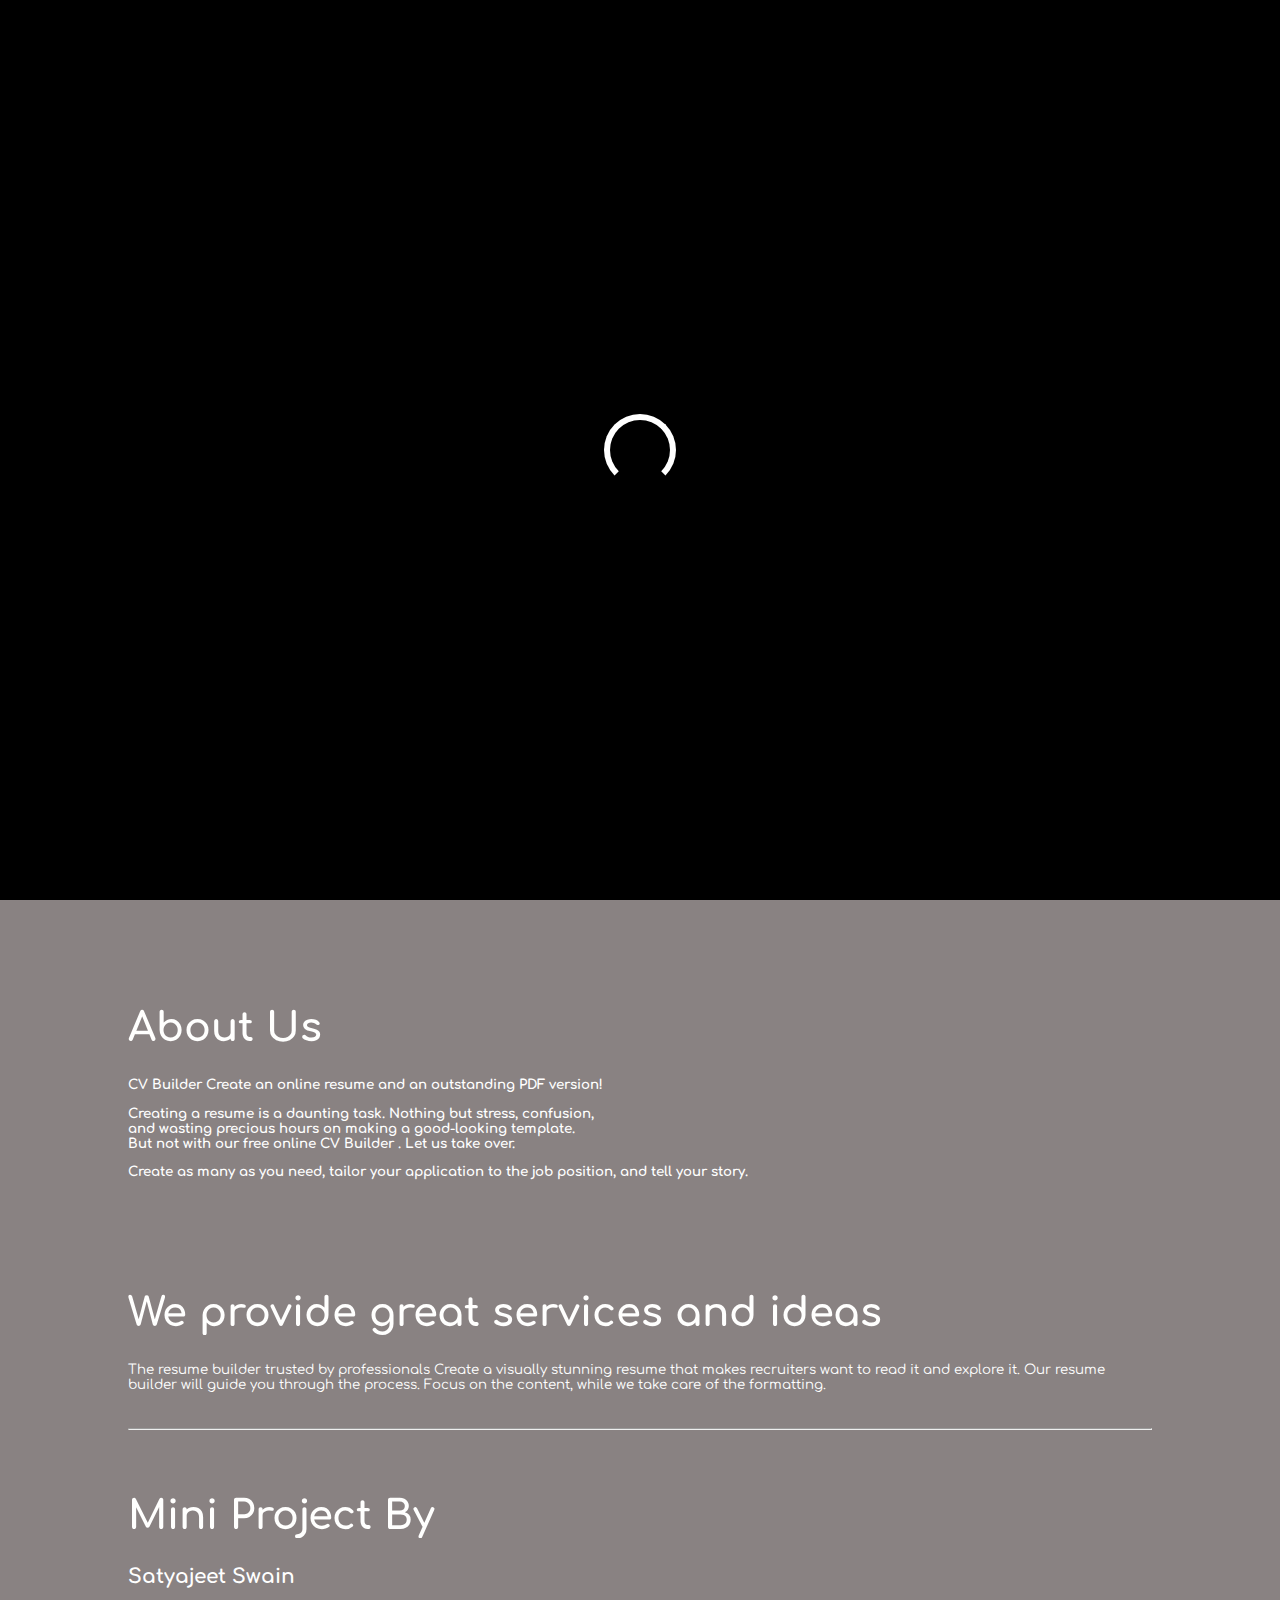
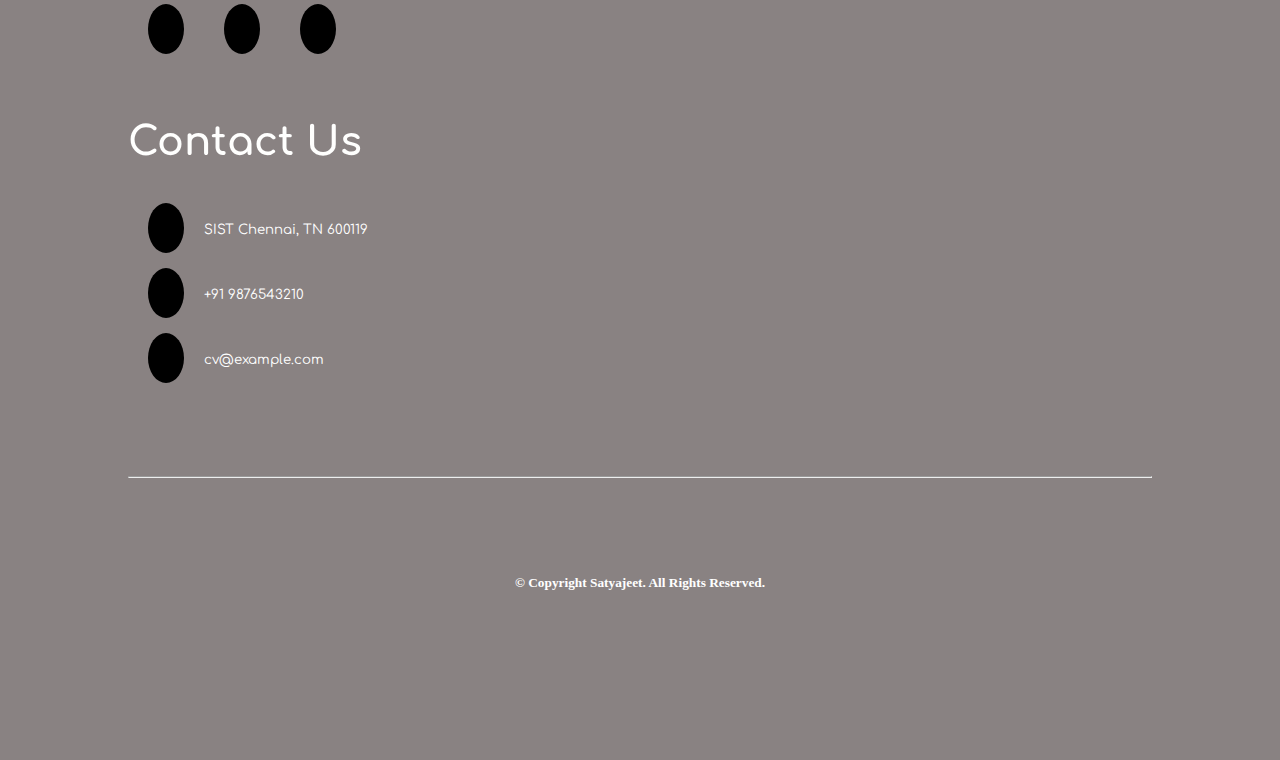
<file: CV/index.html>
<!DOCTYPE html>
<html lang="en">
<head>
    <meta charset="UTF-8">
    <meta name="viewport" content="width=device-width, initial-scale=1.0">

    <meta http-equiv="X-UA-Compatible" content="ie=edge">
    <title>CV Builder

    </title>
    <link rel="stylesheet" href="https://cdnjs.cloudflare.com/ajax/libs/animate.css/3.7.0/animate.min.css">
    <link href="https://fonts.googleapis.com/css?family=Comfortaa:700" rel="stylesheet">

    <script src="https://code.jquery.com/jquery-3.3.1.min.js" integrity="sha256-FgpCb/KJQlLNfOu91ta32o/NMZxltwRo8QtmkMRdAu8=" crossorigin="anonymous"></script>
    <link rel="stylesheet" href="https://use.fontawesome.com/releases/v5.7.1/css/all.css" integrity="sha384-fnmOCqbTlWIlj8LyTjo7mOUStjsKC4pOpQbqyi7RrhN7udi9RwhKkMHpvLbHG9Sr" crossorigin="anonymous">
    <link rel="stylesheet" href="index.css">
</head>

<body>

    <div id="loading">
        <div id="spinner"></div>
    </div>

    <div id="header" class="animated slideInDown" style="animation-delay:1.8s;">
    <div id="title" style="font-family: serif;">CV Builder</div><br>
    <hr class="hr-text" data-content="CV">

    <div id="links">

        <a href="#skills">Home</a>
        <a href="#work" style="margin:0px 60px;">About Us</a>
        <a href="#contact">Contact</a>

    </div>

    </div>

    <center>
    <div id="middle">

        <div id="tagline" class="animated zoomIn" style="animation-delay:1.8s;">

            <span class="crt1" style="font-family: serif;">Welcome to CV Builder</span>
            <p><small>
                <font size="5" style="font-family: 'Courier New', Courier, monospace;">Create Your Resume and Apply for your Dream Company Now ! 
                The goal is simple : help you land that dream job interview! Get an advantage in the modern professional environment.</font></p>
            <button class="btn_one" font-family: system-ui;>
                <a href="cv12/indexx.html">Make Your Resume Now</a></button>
        </div>
    </div>
    </center>

    <div id="portfolio">
             <div id="skills">
                 <h1>
                    About Us
                </h1>   
                 <div>
                    <strong>CV Builder</strong> Create an online resume and an outstanding PDF version!
                    <p>Creating a resume is a daunting task. Nothing but stress, confusion, <br>and wasting precious hours on making a good-looking template. <br>But not with our free online CV Builder . Let us take over.</p>
                    <p class="text-center">Create as many as you need, tailor your application to the job position, and tell your story.</p></p>
                 </div> 
             </div>
         
              <div id="work">
                 <h1>We provide great services and ideas</h1>

                 <div class="project">
                 <div>
                    The resume builder trusted by professionals</strong></span>
Create a visually stunning resume that makes recruiters want to read it and explore it. Our resume builder will guide you through the process. Focus on the content, while we take care of the formatting.

                </div>
                <br><br>
                <hr>
                <br><br>
                <h1>Mini Project By</h1>
                <div class="project">
                 <h2>Satyajeet Swain</h2><br>
                <a class="btn_social" href="https://www.facebook.com/">
                    <i class="fa fa-mobile"></i></a>
                    <a class="btn_social" href="https://www.linkedin.com/in/satyajeet-swain-0a091920a/">
                        <i class="fas fa-at"></i></a>
                    <a class="btn_social" href="https://www.instagram.com/satyajeet_45/">
                        <i class="fab fa-dribbble"></i></a>
             </div>
         
              <div id="contact">
                 <h1>Contact Us</h1>  
                 <div id="details">
                    <a class="btn_social">
                        <i class="fa fa-map-marker"></i></a>SIST Chennai, TN 600119
                    <br><br><br><br>
                    <a class="btn_social">
                        <i class="fas fa-phone" aria-hidden="true"></i></a> +91 9876543210
                    <br><br><br><br>
                    <a class="btn_social">
                        <i class="fab fa-dribbble"></i></a> cv@example.com
                 </div>   
             </div>
    </div>
    <hr>

    <div id="footer" style="font-family: serif;">
        © Copyright Satyajeet. All Rights Reserved.
    </div>
<script src="index.js" type="text/javascript">

</script>

</body>
</html>
</file>
<file: CV/index.css>
body,html {
    padding:0px;
    margin:0px;
    font-family: 'Comfortaa', cursive;
    font-weight:bold;
    color:#fff;
    background:rgb(137, 130, 130);
    scroll-behavior: smooth;
}
#loading {
    width: 100vw;
    height: 100vh;
    position: fixed;
    background: #000;
    z-index: 999;
    display: flex;
    justify-content: center;
    flex-direction: column;
    align-items: center;
}
#spinner {
    animation: rotate 0.56s infinite linear;
    width:60px;
    height:60px;
    border:6px solid #fff;
    border-bottom:6px solid #000;
    border-radius:50%;
    margin:0;
}
@keyframes rotate {
    0% {transform: rotate(0deg);}
    100% {transform: rotate(360deg);}
}
#header {
    width:80%;
    padding:4% 10%;
    text-align:center;
    position:absolute;
    transition:0.6s ease-in-out;
}
#header div {
    display:block;
}
#title {
    font-size:40px;
    background-image: linear-gradient(to left, black 0%, black 100%);
    -webkit-background-clip:text;
    background-clip:text;
    -webkit-text-fill-color: transparent;
    background-size:500% 500% !important;
    -webkit-animation: Gradient 20s ease infinite;
    -moz-animation: Gradient 20s ease infinite;
    -o-animation: Gradient 20s ease infinite;
    animation: Gradient 20s ease infinite;
    font-family:Arial, Helvetica, sans-serif;
}
#links {
    margin:40px 0px;
    transition:0.6s ease-in-out;
    color:#fff;
}
#links a {
    margin:0px 30px;
    color:inherit;
    text-decoration:none;
    transition:0.4s ease-in-out;
    padding:5px 8px;
    border-bottom:2px solid transparent;
}
#links a:hover {
    border-bottom:2px solid #fff;
}
.crt1{
    color: black;
    font-family:Arial, Helvetica, sans-serif;
}
.crt2{
    color: black;
    font-family:Arial, Helvetica, sans-serif;
}
#middle {
    width:100%;
    height:80vh;
    background:linear-gradient(0deg,rgb(27, 26, 26),rgba(0,0,0,0)),url("cv1.jpg") center center fixed;
    background-size:100% auto;
    background-repeat:no-repeat;
    color:white;
    display:flex;
    justify-content:center;
    flex-direction:column;
    transition:1s ease-in-out;
    padding-top:20vh;
}
#tagline {
    font-size:50px;
    width:60%;
}
#portfolio {
    width:80%;
    padding:2% 10%;
}
#portfolio div h1 {
    font-size:40px;
    background-image: linear-gradient(to left, #fbfbfb 0%, #fffffe 100%);
    -webkit-background-clip:text;
    background-clip:text;
    -webkit-text-fill-color: transparent;
    background-size:500% 500% !important;
    -webkit-animation: Gradient 20s ease infinite;
    -moz-animation: Gradient 20s ease infinite;
    -o-animation: Gradient 20s ease infinite;
    animation: Gradient 20s ease infinite;
    font-family: 'Comfortaa', cursive;
}
#skills {
    margin:4vh 0px !important;
    padding:2vh 0px !important;
}
#work {
    margin:4vh 0px !important;
    padding:2vh 0px !important;
}
#contact {
    margin:4vh 0px !important;
    padding:2vh 0px !important;
}
#contact form {
    width:100%;
}
#contact form input {
    width:46%;
    margin:20px 1%;
    background:transparent;
    border:0px;
    border-bottom:2px solid rgba(255,255,255,0.5);
    padding:8px 10px;
    font-family: 'Comfortaa', cursive;
    font-size:18px;
    transition:0.4s ease-in-out;
    color:#fff;
}
#contact form textarea {
    width:96%;
    margin:20px 1%;
    padding:8px 10px;
    border:0px;
    border-bottom:2px solid rgba(255,255,255,0.5);
    padding:8px 10px;
    font-family: 'Comfortaa', cursive;
    font-size:18px;
    background:transparent;
    resize:none;
    transition:0.4s ease-in-out;
    color:#fff;
}
#contact form input:focus {
    outline:none;
    border-bottom:2px solid rgba(255,255,255,1);
}
#contact form textarea:focus {
    outline:none;
    border-bottom:2px solid rgba(255,255,255,1);
}
::placeholder {
    color:#fff;
}
.btn_one {
    text-decoration: none;
    color:white;
    padding:10px 40px;
    border-radius:50px;
    border:2px solid #fff;
    font-size:18px;
    font-family: 'Comfortaa', cursive;
    font-weight:bold;
    background:blanchedalmond;
    transition:0.4s ease-in-out;
    margin:30px 10px;
}
.btn_one:hover {
    background:white;
    cursor:pointer;
    color:#000;
    text-decoration: none;
}
.project div {
    font-weight:normal;
}
#details {
    margin:6vh 0px;
}
.btn_social {
    font-size:18px;
    color:#fff;
    margin:40px 20px;
    padding:15px 18px;
    border-radius:50%;
    background:#000;
    transition:0.4s ease-in-out;
}
.btn_social:hover {
    color:#000;
    background:#fff;
    cursor:pointer;
}
@media (max-width: 900px){
    #header {
        width:94%;
        padding:15% 3%;
    }
    #title {
        font-size:30px;
    }
    #links {
        margin:30px 0px;
    }
    #links a {
        margin:0px;
    }
    #middle {
        width:100%;
        border-radius:0px;
        height:80vh;
        background-size:cover;
    }
    #tagline {
        width:90%;
        font-size:30px;
    }
    .btn_one {
        font-size:14px;
        padding:8px 20px;
    }
    .btn_two {
        font-size:14px;
        padding:8px 20px;
    }
    #contact form input {
        width:92%;
    }
    #contact form textarea {
        width:92%;
    }
    .btn_social {
        font-size:14px;
        margin:10px;
        padding:10px 11px;
    }
}
#footer {
    width:100%;
    padding:10vh 0px;
    text-align:center;
    font-weight:bold;
}
#footer a {
    font-size:18px;
    background-image: linear-gradient(to left, #FF416C 0%, #FF4B2B 100%);
    -webkit-background-clip:text;
    background-clip:text;
    -webkit-text-fill-color: transparent;
    background-size:500% 500% !important;
    -webkit-animation: Gradient 20s ease infinite;
    -moz-animation: Gradient 20s ease infinite;
    -o-animation: Gradient 20s ease infinite;
    animation: Gradient 20s ease infinite;
    font-family: 'Comfortaa', cursive;
    text-decoration:none;
}
button:focus {
    outline:none;
}
::-webkit-scrollbar {
    width:5px;
    height:5px;
}
::-webkit-scrollbar-track {
    background: #f1f1f1; 
}
::-webkit-scrollbar-thumb {
    background: #000; 
}
::-webkit-scrollbar-thumb:hover {
    background: #555; 
}
@-webkit-keyframes Gradient {
0% {background-position: 0% 50%}
50% {background-position: 100% 50%}
100% {background-position: 0% 50%}
}
@-moz-keyframes Gradient {
0% {background-position: 0% 50%}
50% {background-position: 100% 50%}
100% {background-position: 0% 50%}
}
@keyframes Gradient {
0% {background-position: 0% 50%}
50% {background-position: 100% 50%}
100% {background-position: 0% 50%}
}
</file>
